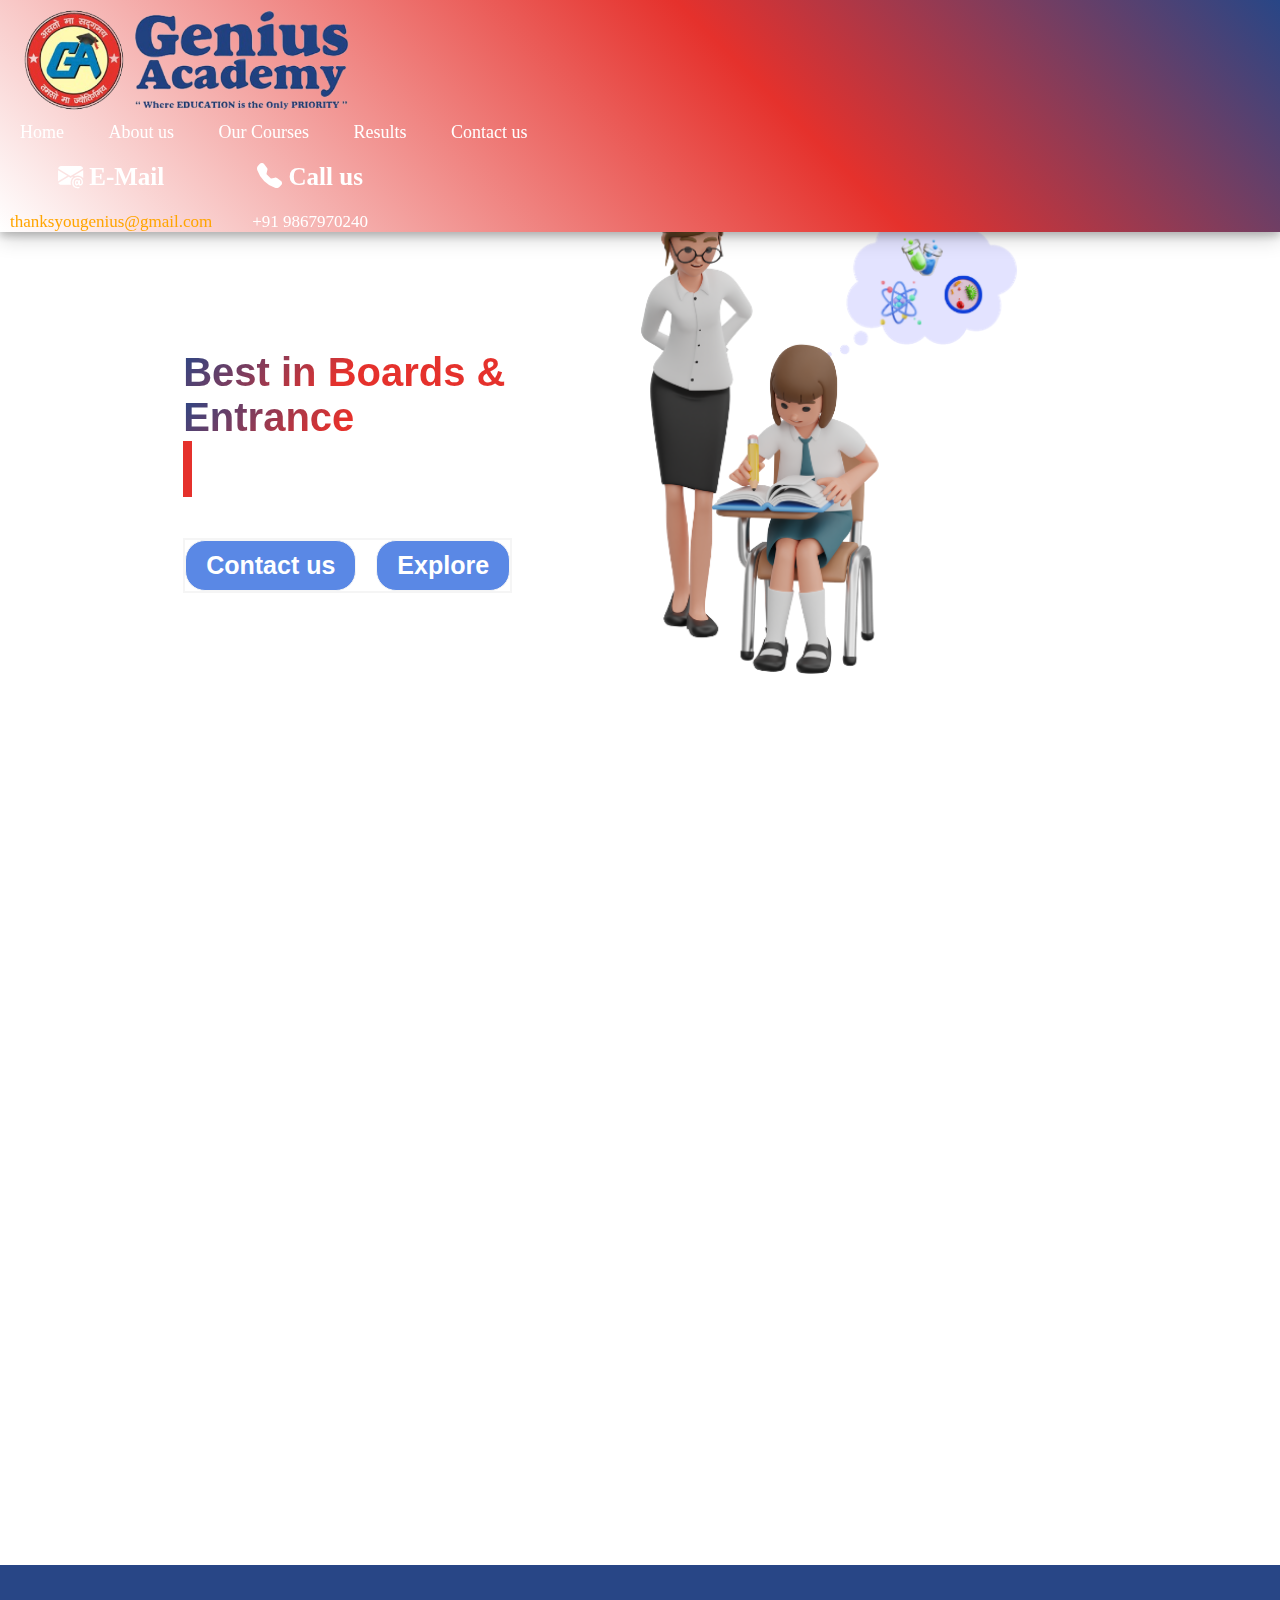
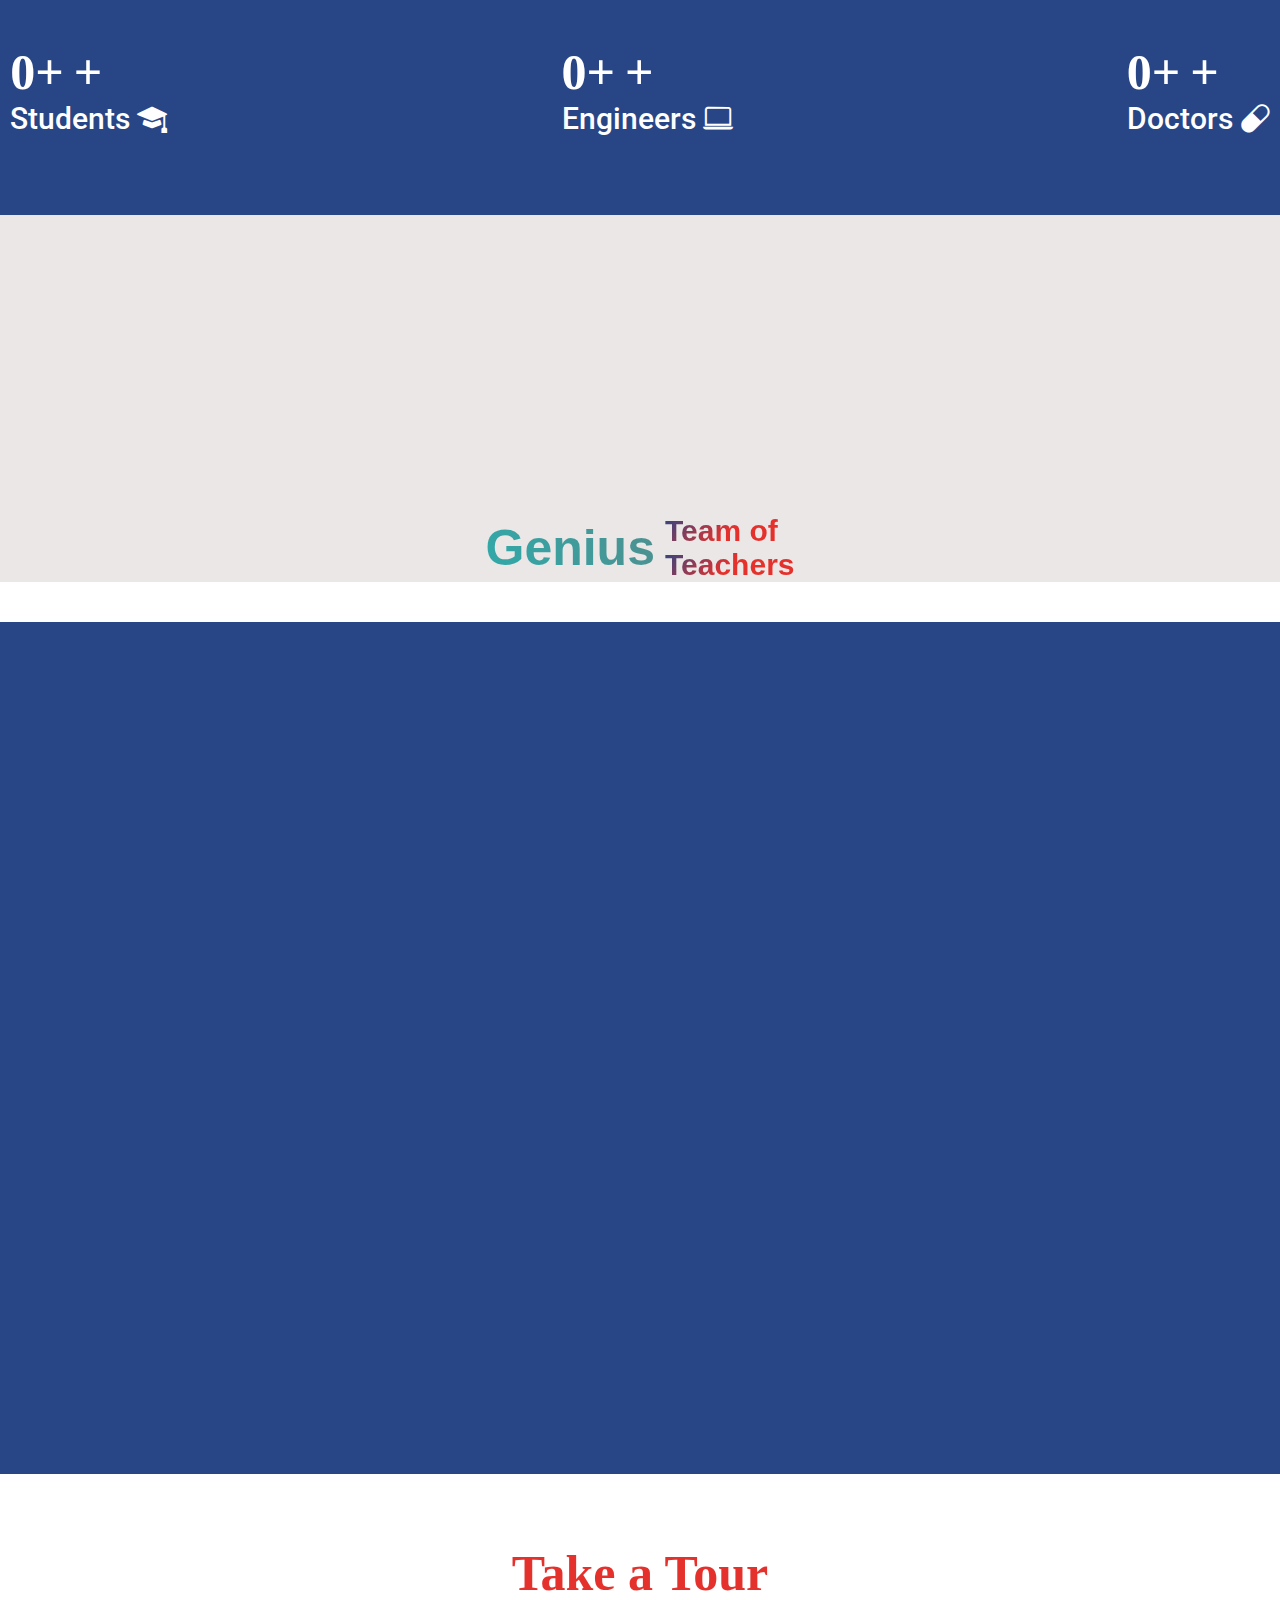
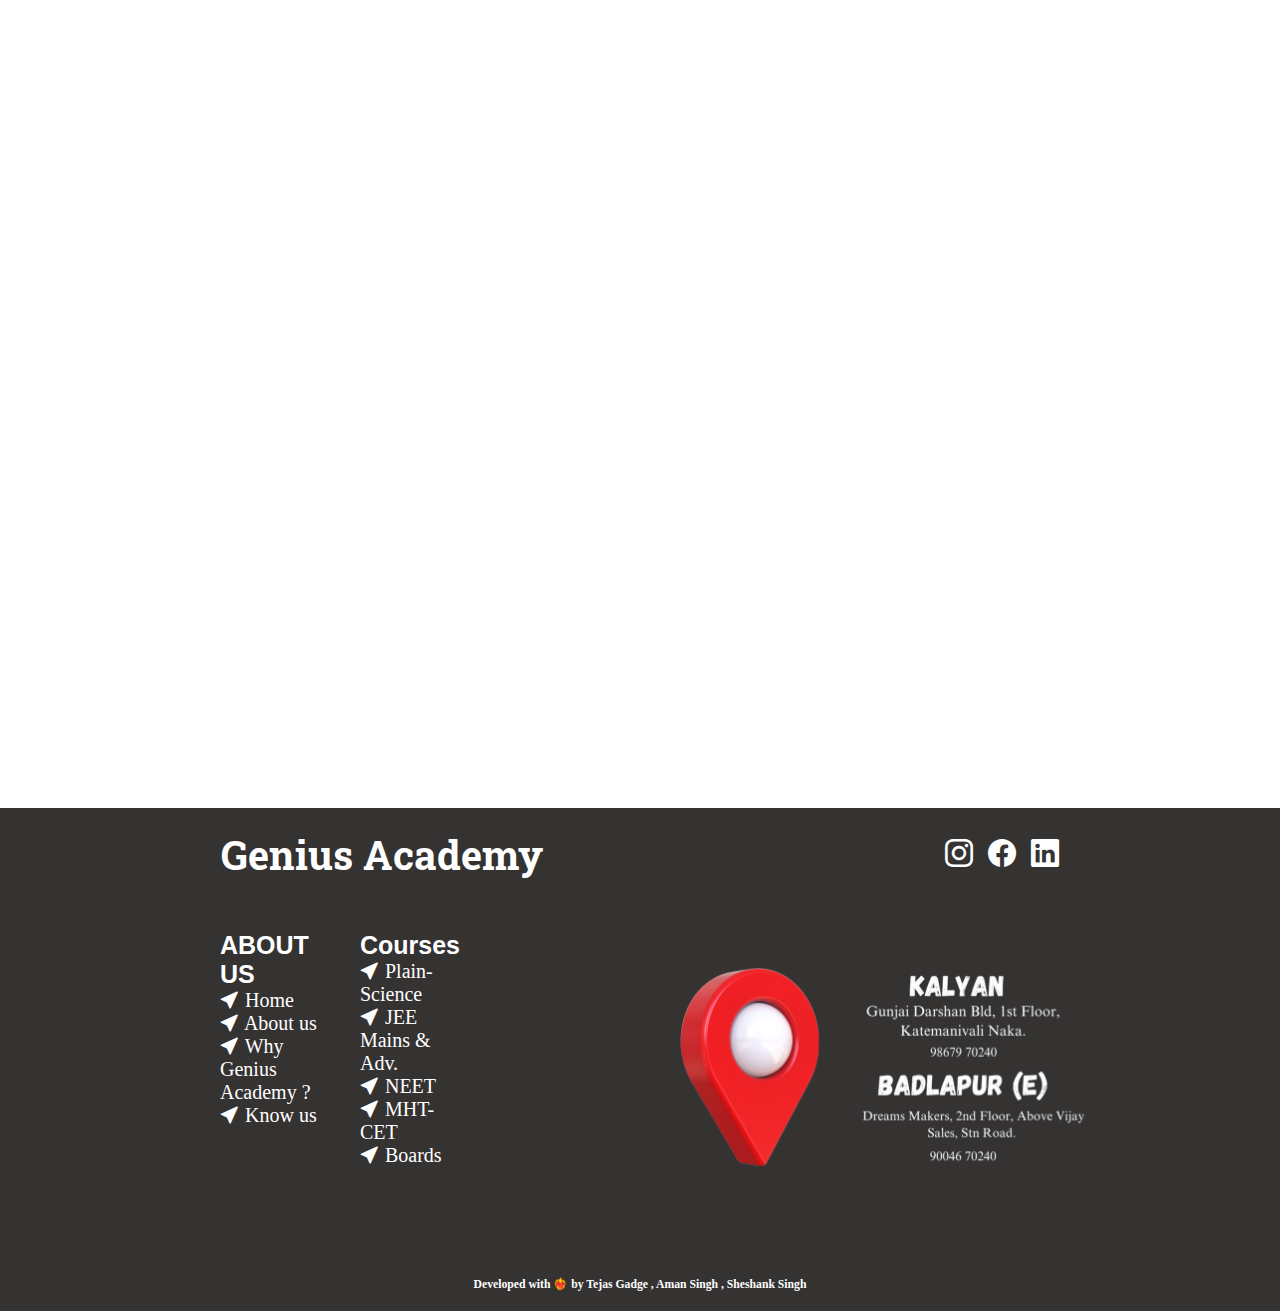
<file: index.html>
<!DOCTYPE html>
<html lang="en">
  <head>
    <meta charset="UTF-8" />
    <meta name="viewport" content="width=\, initial-scale=1.0" />
    <title>Genius Academy - “Where EDUCATION is the Only PRIORITY” </title>
    <link
      rel="stylesheet"
      href="https://cdn.jsdelivr.net/npm/bootstrap-icons@1.11.2/font/bootstrap-icons.min.css"
    />

    <link rel="preconnect" href="https://fonts.googleapis.com">
<link rel="preconnect" href="https://fonts.gstatic.com" crossorigin>
<link href="https://fonts.googleapis.com/css2?family=Roboto+Slab:wght@600&display=swap" rel="stylesheet">

<link rel="website icon" type="png"  href="./images/nameLogo.png">

    <link rel="stylesheet" href="https://unpkg.com/aos@next/dist/aos.css" />

    <link
      href="https://fonts.googleapis.com/css2?family=Borel&family=Caveat&family=Libre+Baskerville&family=Shrikhand&display=swap"
      rel="stylesheet"
    />

    <link
      href="https://fonts.googleapis.com/css2?family=Borel&family=Caveat&family=Libre+Baskerville&family=Roboto:wght@500&family=Shrikhand&display=swap"
      rel="stylesheet"
    />

    <link rel="stylesheet" href="/css/style.css" />
    <link
      href="https://cdn.jsdelivr.net/npm/bootstrap@5.3.2/dist/css/bootstrap.min.css"
      rel="stylesheet"
      integrity="sha384-T3c6CoIi6uLrA9TneNEoa7RxnatzjcDSCmG1MXxSR1GAsXEV/Dwwykc2MPK8M2HN"
      crossorigin="anonymous"
    />
  </head>
  <body>
    <!-- ====================================
                    navbar
    ==================================== -->
    <header>
      <nav class="navbarSpan navbar navbar-expand-lg">
        <div class="container-fluid navC">
          <a class="logo" href="#"
            ><span><img src="/images/logo.png" /></span
          ></a>
          <!-- <button
            class="btn navbar-toggler"
            type="button"
            data-bs-toggle="collapse"
            data-bs-target="#navbarNavAltMarkup"
            aria-controls="navbarNavAltMarkup"
            aria-expanded="false"
            aria-label="Toggle navigation"
          >
            <span class="navbar-toggler-icon"></span>
          </button> -->
          <div class="collapse navbar-collapse" id="navbarNavAltMarkup">
            <div class="navbar-nav navbarContent navC">
              <a class="nav-link" aria-current="page" href="#"> Home</a>
              <a class="nav-link" href="#btnb">About us</a>
              <a class="nav-link" href="#teachersLine">Our Courses</a>
              <a class="nav-link" href="./results.html">Results</a>
              <a class="nav-link" href="./enquiryForm.html">Contact us</a>
              <div class="contact navC" id="contact">
                <span class="email" id="email">
                  <p><i class="bi bi-envelope-at-fill"></i> E-Mail</p>
                  <a class="mail" href="mailto:thanksyougenius@gmail.com"
                    >thanksyougenius@gmail.com</a
                  >
                </span>
                <span class="call" id="call">
                  <p><i class="bi bi-telephone-fill"></i> Call us</p>
                  <a class="phone" href="">+91 9867970240</a>
                </span>
              </div>
            </div>
          </div>
        </div>
      </nav>
    </header>
    <!-- ====================================
                    HERO
    ==================================== -->

    <div class="container my-20 heroBox" id="Home">
      <div class="hero">
        <div class="heroGA">
          <p id="exploreTagline">
            <div class="BE">
            <span class="exploreTagline pri-text">Best in Boards &</span>
            <span class="exploreTagline pri-text">Entrance </span>
          </div>
            <span class="sec-text"></span>
          </p>
          <div
            class="gap-6 d-md-flex justify-content-md-start m-5 mb-4 mb-lg-3"
            id="btnb"
          >
           <a href="./enquiryForm.html"> <button type="button" class="btn-1 btnn">Contact us</button></a>
           <a href="#teachersLine"> <button type="button" class="btn-2 btnn">Explore</button></a>
          </div>
        </div>
        <div class="heroImg">
          <img
            class="trophy"
            src="./images/heroPageImg.png"
            alt="Gemius Academy"
            width="720"
          />
        </div>
      </div>
    </div>

    <!-- ====================================
                    About us
    ==================================== -->

    <div
      class="container p-5 my-5 aboutusContainer"
      id="aboutusContainer"
      data-aos="fade-up"
    >
      <div class="row align-items-md-stretch">
        <div class="col-md-6 aboutus">
          <h2>Genius Academy</h2>
          <span>“ Where EDUCATION is the Only PRIORITY ”</span>
          <div class="desc">
            <p>
              Our vision is to provide a educational set up that works towards
              the overall development of students by strengthening the brightest
              and young minds to achieve and fly high in sky so as to achieve
              best in their lives. At Genius Academy we nurture the students to
              explore their full potential so as to boost their self-confidence
              and moral in order to realize their dreams by advanced teaching
              methodology.
            </p>
          </div>
          <div class="btn">
            <a href="./more.html"><div class="formore">
<h4>For more <i class="bi bi-send-arrow-up-fill"></i></h4> 
            </div></a> 
          </div>
        </div>
        <div class="col-md-6">
          <div class="aboutusImg">
            <img src="/images/aboutusImg.png" />
          </div>
        </div>
      </div>
    </div>

    <!-- ====================================
                numbers
    ==================================== -->

    <div class="containerNumber my-5 p-5 numbers numbers-work-section">
      <div class="num1">
        <div class="numberGrp">
          <h3 class="num1Number countNum Number" data-number="10000">0+</h3>
          <p class="plus">+</p>
        </div>

        <div class="num1Name dataName">
          Students <i class="bi bi-mortarboard-fill"></i>
        </div>
      </div>
      <div class="num2">
        <div class="numberGrp">
          <h3 class="num2Number countNum Number" data-number="2500">0+</h3>
          <p class="plus">+</p>
        </div>
        <div class="num2Name dataName">Engineers <i class="bi bi-laptop"></i></div>
      </div>
      <div class="num3">
        <div class="numberGrp">
          <h3 class="num3Number countNum Number" data-number="620">0+</h3>
          <p class="plus">+</p>
        </div>
        <div class="num3Name dataName">Doctors <i class="bi bi-capsule"></i></div>
      </div>
    </div>

    <!-- ====================================
                 teachers
    ==================================== -->
    <div class="Container my-20 p-5 Teacher mx-0 px-0">
      <div class="containerTeachers" id="containerTeachers">
        <div class="teachers" id="teachers" data-aos="fade-up">
          <img
            class="teachersImg"
            src="/images/Teachers.png"
            alt="our skilled teachers"
          />
        </div>
        <div class="teachersLine my-3" id="teachersLine">
          <h3>Genius</h3>
          <div class="linerow">
            <span>Team of</span>
            <span>Teachers</span>
          </div>
        </div>
      </div>
    </div>



    <!-- ====================================
                Courses
    ==================================== -->

    <div class="cources" id="cources">
      <div class="courseTitle" data-aos="fade-up">
         <h3>Cources Offered </h3>
      </div>
      <div class="courseDetails" >
        <div class="cources1">
        <div><img class="courcesIMG" src="./images/PS1112.png" data-aos="zoom-in"></div>
        <div><img class="courcesIMG" src="./images/JEEM&A.png" data-aos="zoom-in"></div>
        <div><img class="courcesIMG" src="./images/NEET.png" data-aos="zoom-in"></div></div>
        <div class="cources2">
        <div><img class="courcesIMG" src="./images/MHTCET.png" data-aos="zoom-in"></div>
        <div><img class="courcesIMG" src="./images/Boards.png" data-aos="zoom-in"></div></div>
        
      </div>
    </div>



      <!-- ====================================
               Take a TOUR
    ==================================== -->
<div class="takeTour container" id="takeTour">
  <div class="tourContainer">
    <div class="tourHeading">
      <h3>Take a Tour</h3>
    </div>

    <div class="photosGallery">
         <div class="photo" id="p1" data-aos="zoom-in"><img src="./images/topper.png" /></div>
         <div class="photo" id="p1" data-aos="zoom-in"><img src="./images/topper.png" /></div>
         <div class="photo" id="p2" data-aos="zoom-in"><img src="./images/topper.png" /></div>
         <div class="photo" id="p2" data-aos="zoom-in"><img src="./images/topper.png" /></div>
    </div>

    <div class="photosGallery">
      <div class="photo" id="p3" data-aos="zoom-in"><img src="./images/topper.png" /></div>
      <div class="photo" id="p3" data-aos="zoom-in"><img src="./images/topper.png" /></div>
      <div class="photo" id="p4" data-aos="zoom-in"><img src="./images/topper.png" /></div>
      <div class="photo" id="p4" data-aos="zoom-in"><img src="./images/topper.png" /></div>
 </div>

 <div class="photosGallery">
  <div class="photo" id="p5" data-aos="zoom-in"><img src="./images/topper.png" /></div>
  <div class="photo" id="p5" data-aos="zoom-in"><img src="./images/topper.png" /></div>
  <div class="photo" id="p6" data-aos="zoom-in"><img src="./images/topper.png" /></div>
  <div class="photo" id="p6" data-aos="zoom-in"><img src="./images/topper.png" /></div>
</div>
  </div>
</div>



    <!-- ====================================
                FOOTER
    ==================================== -->
<footer>
    <div class="footer" id="footer">
  <div class="first">
  <div class="logoFooter">
    <h3>Genius Academy</h3>
    <!-- <img class="logoFooter" src="./images/logo.png" alt="Genius Academy" > -->
  </div>
  <div class="follow">
    <a href="https://www.instagram.com/genius.academy_/ " target="_blank"><i class="bi bi-instagram"></i></a>
    <a href="https://www.facebook.com/geniuskalyaneast"  target="_blank"><i class="bi bi-facebook"></i></a>
    <!-- <a href=""><i class="bi bi-twitter"></i></a> -->
    <a href="https://www.linkedin.com/company/geniusacademy-kalayn/about/"  target="_blank"><i class="bi bi-linkedin"></i></a>
  </div>
</div>

<div class="second">
  <div class="dataFooter">
  <div class="Footer1">
    <h4>ABOUT US</h4>
    <a href=""><i class="bi bi-cursor-fill"></i> Home</a>
    <a href=""><i class="bi bi-cursor-fill"></i> About us</a>
    <a href=""><i class="bi bi-cursor-fill"></i> Why Genius Academy ?</a>
    <a href=""><i class="bi bi-cursor-fill"></i> Know us</a><a href=""></a>
  </div>
  <div class="Footer1">
    <h4>Courses</h4>
    <a href=""><i class="bi bi-cursor-fill"></i> Plain-Science</a>
    <a href=""><i class="bi bi-cursor-fill"></i> JEE Mains & Adv.</a>
    <a href=""><i class="bi bi-cursor-fill"></i> NEET</a>
    <a href=""><i class="bi bi-cursor-fill"></i> MHT-CET</a>
    <a href=""><i class="bi bi-cursor-fill"></i> Boards</a>
  </div>
</div>

  <div class="branch">
    <a href="https://www.google.com/maps?ll=19.226639,73.14118&z=20&t=m&hl=en&gl=IN&mapclient=embed&cid=1839583128466071974" target="_blank">
    <img src="./images/mapsBranch.png" />
  </a>
  </div>

</div>

</div>
<h3><center>Developed with ❤️‍🔥 by Tejas Gadge , Aman Singh , Sheshank Singh</center></h3>

</footer>


    <!-- ====================================
                  Down Nav
    ==================================== -->
    <div class="downNav" id="downNav">
      <div class="container downNavContainer">
        <a
          href="#"
          class="downNavElement downNavElement-1"
          id="downNavElement downNavElement-1"
          ><i class="bi bi-house-fill"></i
        ></a>
        <a
          href="#btnb"
          class="downNavElement downNavElement-2"
          id="downNavElement downNavElement-2"
          ><i class="bi bi-person-lines-fill"></i
        ></a>
        <a
          href="#teachersLine"
          class="downNavElement downNavElement-3"
          id="downNavElement downNavElement-3"
          ><i class="bi bi-mortarboard-fill"></i
        ></a>
        <a
          href="./results.html"
          class="downNavElement downNavElement-4"
          id="downNavElement downNavElement-4"
          ><i class="bi bi-stars"></i
        ></a>
        <a
          href="#footer"
          class="downNavElement downNavElement-5"
          id="downNavElement downNavElement-5"
          ><i class="bi bi-telephone-fill"></i
        ></a>
      </div>
    </div>

    <script
      src="https://cdn.jsdelivr.net/npm/bootstrap@5.3.2/dist/js/bootstrap.bundle.min.js"
      integrity="sha384-C6RzsynM9kWDrMNeT87bh95OGNyZPhcTNXj1NW7RuBCsyN/o0jlpcV8Qyq46cDfL"
      crossorigin="anonymous"
    ></script>
    <script src="https://unpkg.com/aos@next/dist/aos.js"></script>
    <script>
      AOS.init({
        duration: 1000,
        offset: 80,
      });
    </script>
    <script src="./script.js"></script>
    <script></script>
  </body>
</html>
</file>
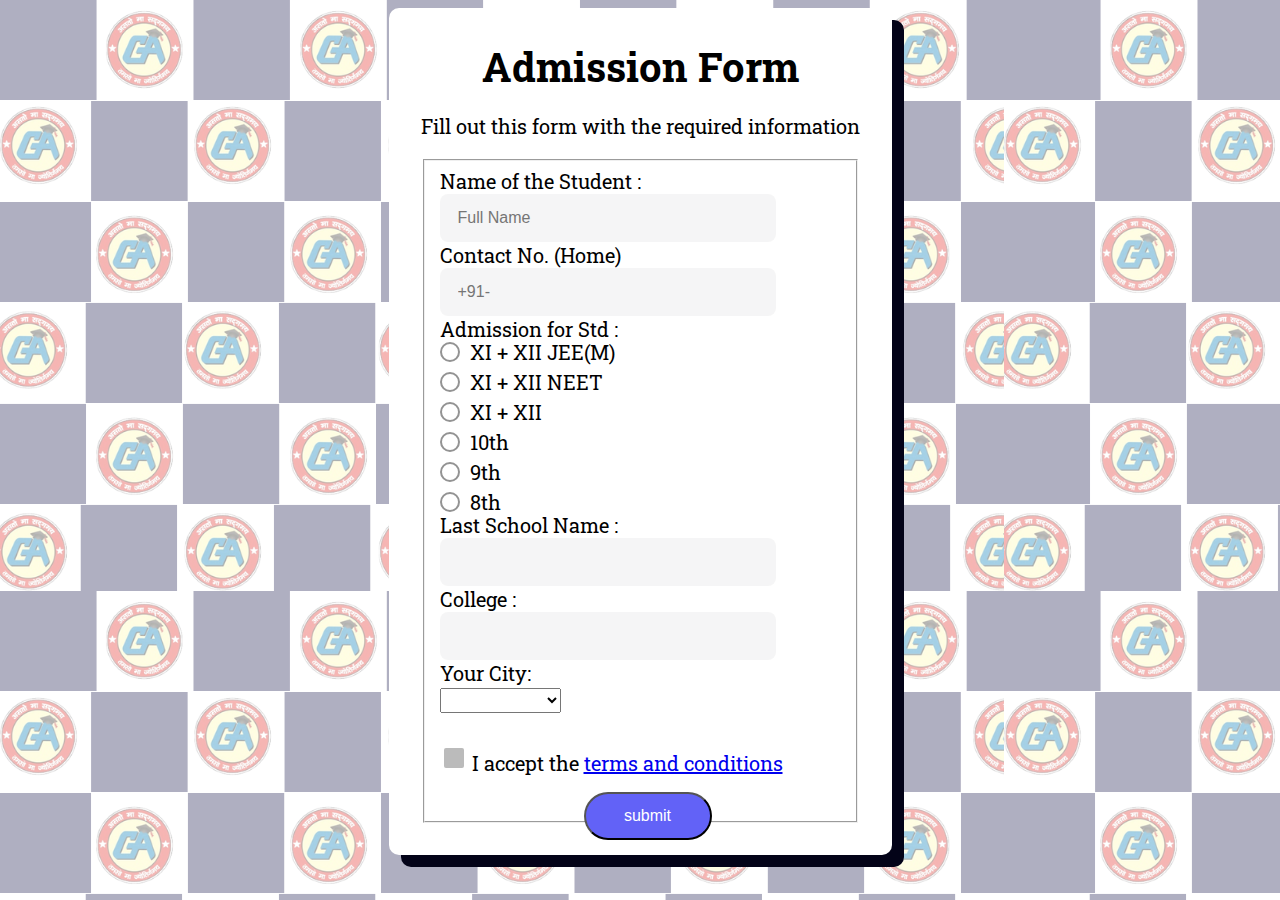
<file: enquiryForm.html>
<!DOCTYPE html>
<html lang="en">
<head>
    <meta charset="UTF-8">
    <meta name="viewport" content="width=device-width, initial-scale=1.0">
    <title>Enquiry form</title>
    <link  rel="stylesheet" href="./css/enquiry.css">
    <link rel="website icon" type="png"  href="./images/nameLogo.png">

</head>
<body>

    
    <div class="container">
    <h1>Admission Form</h1>
    <p>Fill out this form with the required information</p>
    <fieldset>
        <form method="post" name="submit-to-google-sheet">
        <label class="margin">Name of the Student : <input type="text" name="Student_Name" class="input" placeholder="Full Name" required></label>
        <label class="margin">Contact No. (Home) <input  type="text" name="Phone_Number" id="num" class="input" placeholder="+91-" pattern="[0-9]{10}" inputmode="numeric" required ></label>
        <label class="margin">Admission for Std :
            <div class="radiobutton">
            <label><input type="radio" class="std"  name="std"  required value="XI + XII JEE(M)">XI + XII JEE(M)</label>
            <label><input type="radio"  class="std" name="std" required value="XI + XII NEET">XI + XII NEET </label>
            <label><input type="radio" class="std" name="std" required value="XI + XII">XI + XII  </label>
            <label><input type="radio" class="std" name="std" required value="10th"> 10th</label>
            <label><input type="radio" class="std" name="std" required value="9th"> 9th</label>
            <label><input type="radio" class="std" name="std" required value="8th"> 8th</label>
        </div>
        </label>
        <label class="margin">Last School Name : <input type="text" name="School_Name" class="input" required></label>
        <label class="margin">College : <input type="text" name="College_Name" class="input" required></label>
        <div class="dropdown">
        <label class="margin">Your City:
            <div class="Dropdown">
                <select id="city" name="city" size="1">
                    <option value="Kalyan" required>    </option> 
                    <option value="Kalyan" required>Kalyan</option>
                    <option value="Badlapur" required>Badlapur</option>
                    <option value="Ambernath" required>Ambernath</option>
                    <option value="Ulhasnagar" required>Ulhasnagar</option>
                    <option value="Dombivli" required>Dombivli</option>
                  </select>
            </div>
        </label>
    </div>
        <input class="check" id="terms-and-conditions" type="checkbox" required name="terms-and-conditions" /> I accept the <a href="#">terms and conditions</a>
      </label>
      <div class="btn">
      <button>
        submit
      <!-- <input type="submit" value="Submit" name="submit" class="button"/> -->
    </button></div>
</form>
    </fieldset>
</div>
<script>
    const scriptURL = 'https://script.google.com/macros/s/AKfycbw8i1p-6UMDnZLd04RFQObB1VvAyZVe-HfxWFoU2JvB4HTJ7CKEoe1iu9nXxJDWtRwa/exec'
    const form = document.forms['submit-to-google-sheet']
  
    form.addEventListener('submit', e => {
      e.preventDefault()
      fetch(scriptURL, { method: 'POST', body: new FormData(form)})
        .then(response => alert('Thanks for Contacting We will reach you Soon!!'),)
        .catch(error => console.error('Error!', error.message))
    })

    let btnClear = document.querySelector('button');
    let inputs = document.querySelectorAll('input');

    btnClear.addEventListener('click',()=>{
        inputs.forEach(input.value='')
    });
    
  </script>
</body>
</html>
</file>
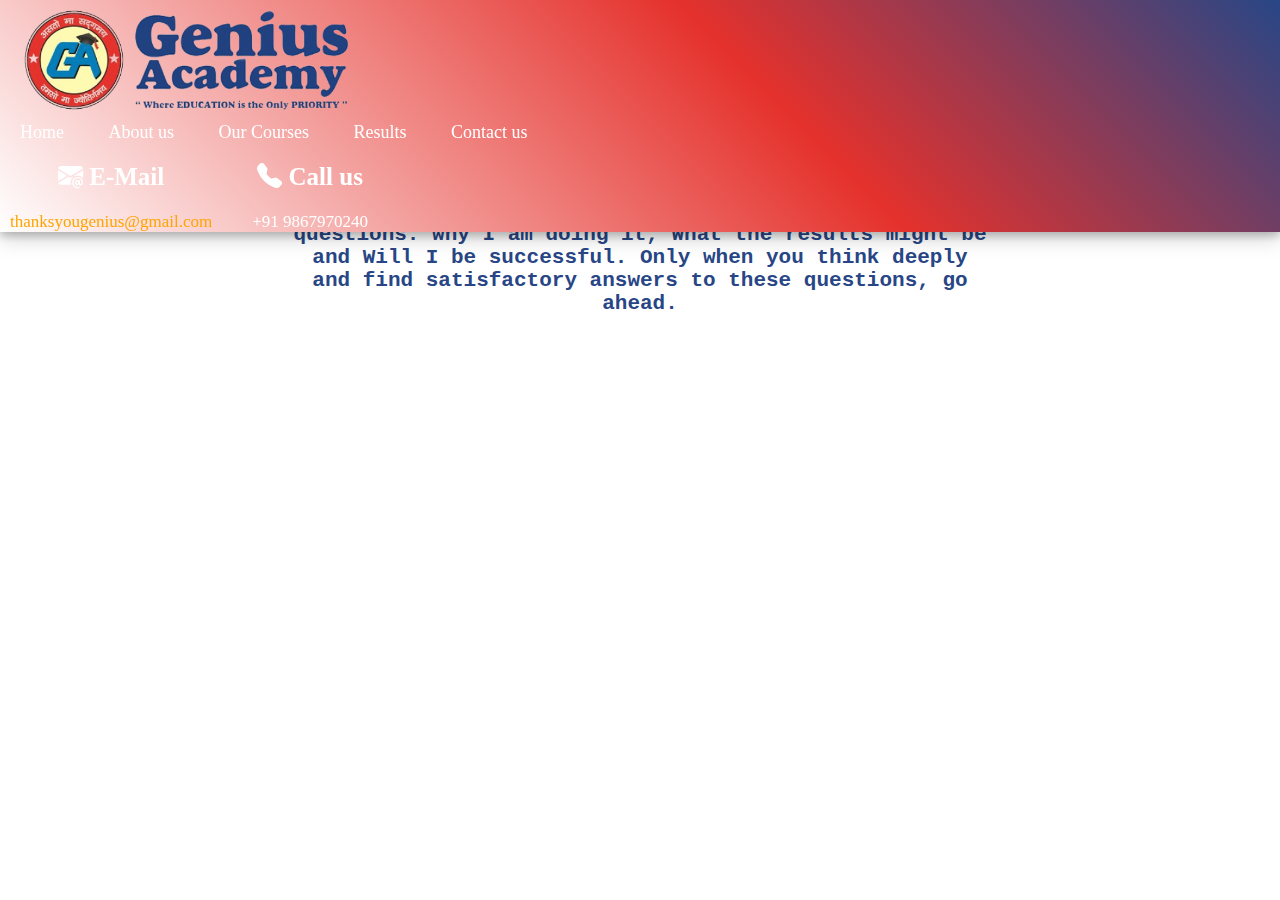
<file: more.html>
<!DOCTYPE html>
<html lang="en">
  <head>
    <meta charset="UTF-8" />
    <meta name="viewport" content="width=\, initial-scale=1.0" />
    <title>Document</title>
    <link
      rel="stylesheet"
      href="https://cdn.jsdelivr.net/npm/bootstrap-icons@1.11.2/font/bootstrap-icons.min.css"
    />
<link rel="stylesheet" href="./css/more.css">
    <link rel="stylesheet" href="./css/results.css" />

    <link rel="stylesheet" href="https://unpkg.com/aos@next/dist/aos.css" />

    <link
      href="https://fonts.googleapis.com/css2?family=Borel&family=Caveat&family=Libre+Baskerville&family=Shrikhand&display=swap"
      rel="stylesheet"
    />

    <link
      href="https://fonts.googleapis.com/css2?family=Borel&family=Caveat&family=Libre+Baskerville&family=Roboto:wght@500&family=Shrikhand&display=swap"
      rel="stylesheet"
    />

    <link rel="stylesheet" href="/css/style.css" />
    <link
      href="https://cdn.jsdelivr.net/npm/bootstrap@5.3.2/dist/css/bootstrap.min.css"
      rel="stylesheet"
      integrity="sha384-T3c6CoIi6uLrA9TneNEoa7RxnatzjcDSCmG1MXxSR1GAsXEV/Dwwykc2MPK8M2HN"
      crossorigin="anonymous"
    />
  </head>
  <body>
    <!-- ====================================
                    navbar
    ==================================== -->
    <header>
      <nav class="navbarSpan navbar navbar-expand-lg">
        <div class="container-fluid navC">
          <a class="logo" href="#"
            ><span><img src="/images/logo.png" /></span
          ></a>
          <!-- <button
              class="btn navbar-toggler"
              type="button"
              data-bs-toggle="collapse"
              data-bs-target="#navbarNavAltMarkup"
              aria-controls="navbarNavAltMarkup"
              aria-expanded="false"
              aria-label="Toggle navigation"
            >
              <span class="navbar-toggler-icon"></span>
            </button> -->
          <div class="collapse navbar-collapse" id="navbarNavAltMarkup">
            <div class="navbar-nav navbarContent navC">
              <a class="nav-link" aria-current="page" href="./index.html">
                Home</a
              >
              <a class="nav-link" href="./index.html#btnb">About us</a>
              <a class="nav-link" href="#">Our Courses</a>
              <a class="nav-link" href="#">Results</a>
              <a class="nav-link" href="#">Contact us</a>
              <div class="contact navC" id="contact">
                <span class="email" id="email">
                  <p><i class="bi bi-envelope-at-fill"></i> E-Mail</p>
                  <a class="mail" href="mailto:thanksyougenius@gmail.com"
                    >thanksyougenius@gmail.com</a
                  >
                </span>
                <span class="call" id="call">
                  <p><i class="bi bi-telephone-fill"></i> Call us</p>
                  <a class="phone" href="">+91 9867970240</a>
                </span>
              </div>
            </div>
          </div>
        </div>
      </nav>
    </header>
    <!-- ===========================================================
                  Start From here-- change the name of this acc.
    ============================================================ -->

    <div class="FirstOne">
      <h4>
        Before you start some work, always ask yourself three questions: why I
        am doing it, What the results might be and Will I be successful. Only
        when you think deeply and find satisfactory answers to these questions,
        go ahead.
      </h4>
    </div>

    <!-- ====================================
                  Down Nav
    ==================================== -->
    <div class="downNav" id="downNav">
      <div class="container downNavContainer">
        <a
          href="#"
          class="downNavElement downNavElement-1"
          id="downNavElement downNavElement-1"
          ><i class="bi bi-house-fill"></i
        ></a>
        <a
          href="#aboutusContainer"
          class="downNavElement downNavElement-2"
          id="downNavElement downNavElement-2"
          ><i class="bi bi-person-lines-fill"></i
        ></a>
        <a
          href="#"
          class="downNavElement downNavElement-3"
          id="downNavElement downNavElement-3"
          ><i class="bi bi-mortarboard-fill"></i
        ></a>
        <a
          href="./results.html"
          class="downNavElement downNavElement-4"
          id="downNavElement downNavElement-4"
          ><i class="bi bi-stars"></i
        ></a>
        <a
          href="#"
          class="downNavElement downNavElement-5"
          id="downNavElement downNavElement-5"
          ><i class="bi bi-telephone-fill"></i
        ></a>
      </div>
    </div>

    <script
      src="https://cdn.jsdelivr.net/npm/bootstrap@5.3.2/dist/js/bootstrap.bundle.min.js"
      integrity="sha384-C6RzsynM9kWDrMNeT87bh95OGNyZPhcTNXj1NW7RuBCsyN/o0jlpcV8Qyq46cDfL"
      crossorigin="anonymous"
    ></script>
    <script src="https://unpkg.com/aos@next/dist/aos.js"></script>
    <script>
      AOS.init({
        duration: 1000,
        offset: 80,
      });
    </script>
    <script src="./script.js"></script>
    <script></script>
  </body>
</html>
</file>
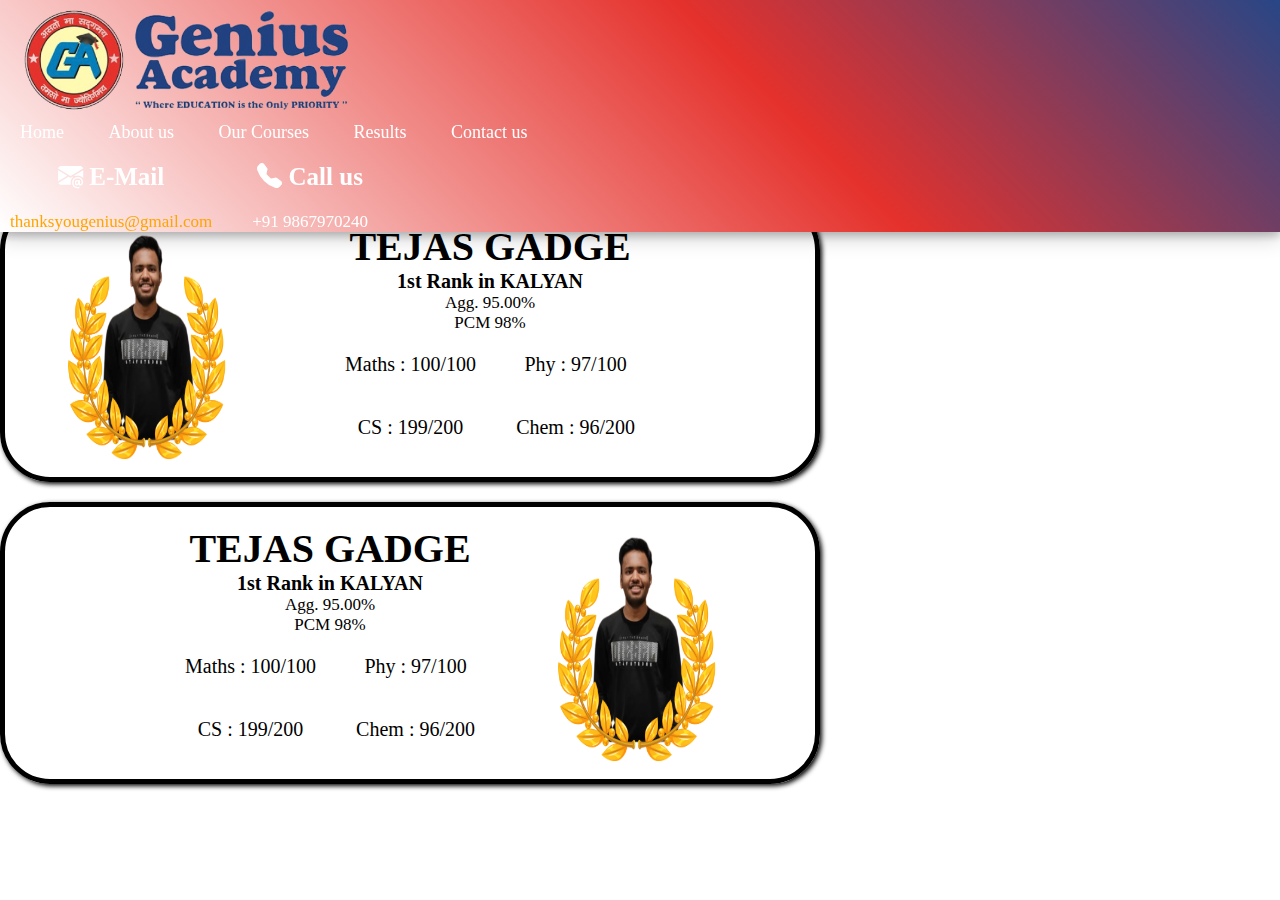
<file: results.html>
<!DOCTYPE html>
<html lang="en">
  <head>
    <meta charset="UTF-8" />
    <meta name="viewport" content="width=\, initial-scale=1.0" />
    <title>Document</title>
    <link
      rel="stylesheet"
      href="https://cdn.jsdelivr.net/npm/bootstrap-icons@1.11.2/font/bootstrap-icons.min.css"
    />

    <link rel="stylesheet" href="./css/results.css" />

    <link rel="stylesheet" href="https://unpkg.com/aos@next/dist/aos.css" />

    <link
      href="https://fonts.googleapis.com/css2?family=Borel&family=Caveat&family=Libre+Baskerville&family=Shrikhand&display=swap"
      rel="stylesheet"
    />

    <link
      href="https://fonts.googleapis.com/css2?family=Borel&family=Caveat&family=Libre+Baskerville&family=Roboto:wght@500&family=Shrikhand&display=swap"
      rel="stylesheet"
    />

    <link rel="stylesheet" href="/css/style.css" />
    <link
      href="https://cdn.jsdelivr.net/npm/bootstrap@5.3.2/dist/css/bootstrap.min.css"
      rel="stylesheet"
      integrity="sha384-T3c6CoIi6uLrA9TneNEoa7RxnatzjcDSCmG1MXxSR1GAsXEV/Dwwykc2MPK8M2HN"
      crossorigin="anonymous"
    />
  </head>
  <body>
    <!-- ====================================
                    navbar
    ==================================== -->
    <header>
      <nav class="navbarSpan navbar navbar-expand-lg">
        <div class="container-fluid navC">
          <a class="logo" href="#"
            ><span><img src="/images/logo.png" /></span
          ></a>
          <!-- <button
              class="btn navbar-toggler"
              type="button"
              data-bs-toggle="collapse"
              data-bs-target="#navbarNavAltMarkup"
              aria-controls="navbarNavAltMarkup"
              aria-expanded="false"
              aria-label="Toggle navigation"
            >
              <span class="navbar-toggler-icon"></span>
            </button> -->
          <div class="collapse navbar-collapse" id="navbarNavAltMarkup">
            <div class="navbar-nav navbarContent navC">
              <a class="nav-link" aria-current="page" href="./index.html">
                Home</a
              >
              <a class="nav-link" href="./index.html#btnb">About us</a>
              <a class="nav-link" href="#">Our Courses</a>
              <a class="nav-link" href="#">Results</a>
              <a class="nav-link" href="#">Contact us</a>
              <div class="contact navC" id="contact">
                <span class="email" id="email">
                  <p><i class="bi bi-envelope-at-fill"></i> E-Mail</p>
                  <a class="mail" href="mailto:thanksyougenius@gmail.com"
                    >thanksyougenius@gmail.com</a
                  >
                </span>
                <span class="call" id="call">
                  <p><i class="bi bi-telephone-fill"></i> Call us</p>
                  <a class="phone" href="">+91 9867970240</a>
                </span>
              </div>
            </div>
          </div>
        </div>
      </nav>
    </header>
    <!-- ===========================================================
                  Start From here-- change the name of this acc.
    ============================================================ -->
    <div class="bg">
      <div class="container container1">
        <div class="cardTopper" id="cardTopper">
          <div class="photo"><img src="./images/topper.png" /></div>
          <div class="desc">
            <h4 class="nameTopper">TEJAS GADGE</h4>
            <span class="rank">1st Rank in KALYAN</span>
            <div class="per">
              <span class="agg">Agg. 95.00%</span>
              <span class="pcm">PCM 98%</span>
            </div>
            <div class="marksSub">
              <div class="marks">
                <p class="sub">Maths : 100/100</p>
                <p class="sub">CS : 199/200</p>
              </div>
              <div class="marks">
                <p class="sub">Phy : 97/100</p>
                <p class="sub">Chem : 96/200</p>
              </div>
            </div>
          </div>
        </div>
      </div>

      <div class="container container2">
        <div class="cardTopper" id="cardTopper">
          <div class="photo"><img src="./images/topper.png" /></div>
          <div class="desc">
            <h4 class="nameTopper">TEJAS GADGE</h4>
            <span class="rank">1st Rank in KALYAN</span>
            <div class="per">
              <span class="agg">Agg. 95.00%</span>
              <span class="pcm">PCM 98%</span>
            </div>
            <div class="marksSub">
              <div class="marks">
                <p class="sub">Maths : 100/100</p>
                <p class="sub">CS : 199/200</p>
              </div>
              <div class="marks">
                <p class="sub">Phy : 97/100</p>
                <p class="sub">Chem : 96/200</p>
              </div>
            </div>
          </div>
        </div>
      </div>
    </div>

    <!-- ====================================
                  Down Nav
    ==================================== -->
    <div class="downNav" id="downNav">
      <div class="container downNavContainer">
        <a
          href="#"
          class="downNavElement downNavElement-1"
          id="downNavElement downNavElement-1"
          ><i class="bi bi-house-fill"></i
        ></a>
        <a
          href="#aboutusContainer"
          class="downNavElement downNavElement-2"
          id="downNavElement downNavElement-2"
          ><i class="bi bi-person-lines-fill"></i
        ></a>
        <a
          href="#"
          class="downNavElement downNavElement-3"
          id="downNavElement downNavElement-3"
          ><i class="bi bi-mortarboard-fill"></i
        ></a>
        <a
          href="./results.html"
          class="downNavElement downNavElement-4"
          id="downNavElement downNavElement-4"
          ><i class="bi bi-stars"></i
        ></a>
        <a
          href="#"
          class="downNavElement downNavElement-5"
          id="downNavElement downNavElement-5"
          ><i class="bi bi-telephone-fill"></i
        ></a>
      </div>
    </div>

    <script
      src="https://cdn.jsdelivr.net/npm/bootstrap@5.3.2/dist/js/bootstrap.bundle.min.js"
      integrity="sha384-C6RzsynM9kWDrMNeT87bh95OGNyZPhcTNXj1NW7RuBCsyN/o0jlpcV8Qyq46cDfL"
      crossorigin="anonymous"
    ></script>
    <script src="https://unpkg.com/aos@next/dist/aos.js"></script>
    <script>
      AOS.init({
        duration: 1000,
        offset: 80,
      });
    </script>
    <script src="./script.js"></script>
    <script></script>
  </body>
</html>
</file>
<file: css/style.css>
* {
  margin: 0;
  padding: 0;
  box-sizing: border-box;
}

:root {
  --navBarColor: linear-gradient(
    45deg,
    #ffffff 0%,
    #e5312c 60%,
    #284686 100%,
    #ffffff
  );

  --downnavBarColor: linear-gradient(-45deg, #e5312c 50%, #284686 100%);

  /* --navBarColorPhone : linear-gradient(5deg ,#E5312C 50%,#284686 100%,); */
  --geniusName: linear-gradient(65.5deg, #31a9a9 0%, #4e8f8f 100%);
  --exploreTaglineColor: linear-gradient(
    65.5deg,
    #ffffff 0%,
    #53e6e6 25%,
    #31a9a9 75%,
    #4e8f8f 100%
  );
  --geniusBlue: #284686;
  --blueOur: #5A88E5;
  --geniusRed: #e5312c;
  --geniusGray: rgba(217, 210, 210, 0.531);
  --NumberBg: rgba(65.5deg,#53e6e6 0%,
  #53e6e6 25%,
  #31a9a9 75%,
  #4e8f8f 100%)
}

html {
  font-size: 62.5%;
}

li {
  list-style: none;
}

a {
  text-decoration: none;
}

/* ===========================
   Reusable CSS
=========================== */
.btn {
  background: var(--geniusBlue);
  width: 20rem;
  height: 4rem;
  display: flex;
  gap: 1rem;
  font-weight: 800;
}

p {
  max-width: 65rem;
  font-size: 2rem;
  font-family: "Times New Roman", Times, serif;
  font-weight: 400;
  padding: 2rem;
}

/* ===========================
    NavBar
=========================== */
.navbarSpan {
  /* position: fixed; */
}
header {
  height: auto;
  display: flex;
  top: 0;
  background: var(--navBarColor);
  width: 100%;
  box-shadow: 0 4px 8px 0 rgba(0, 0, 0, 0.2), 0 6px 20px 0 rgba(0, 0, 0, 0.19);
  position: fixed;
  z-index: 5;
}

/* header{
  position: fixed;
  margin: 0;
  
} */

/* .navC{
  position: fixed;
} */

.logo img {
  height: 10rem;
  margin: 1rem;
}

.navbarContent {
  font-size: 1.8rem;
}

.navbarContent a {
  color: #ffffff;
  margin: 0 2rem;
  transition: 0.3s linear;
  margin-top: 5rem;
}

.navbarContent a:hover {
  color: #ffffff;
  font-size: 2rem;
}

span p {
  color: #ffffff;
  font-size: 2.5rem;
  font-family: "Times New Roman", Times, serif;
  font-weight: 800;
  text-align: center;
  margin-bottom: 0;
}
.contact {
  display: flex;
  gap: 2rem;
  margin-left: 1rem;
  padding: 0;
}
span a {
  text-decoration: none;
  color: orange;
  font-size: 1.7rem;
  font-weight: 500;
  justify-content: center;
  margin-bottom: 0;
}

span a:hover {
  color: #ffffff;
}

.email a,
.call a {
  color: #ffffff;
}

.email a,
.call a:hover {
  margin: 0;
  color: orange;
}

/* ======================================
          NAVBAR MEDIA QUERY
====================================== */

@media screen and (max-width: 569px) {
  * {
    margin: 0;
    padding: 0;
    box-sizing: border-box;
  }

  .logo img {
    height: 5rem;
    margin: 1rem;
  }

  .navbarContent a {
    margin-left: 40px;
    /* align-items: center; */
    font-size: 2rem;
    margin-top: 0.8rem;
    margin-bottom: 0.8rem;
    font-family: 'Ubuntu', sans-serif;
  }

  .navbarContent a:hover {
    font-size: 3.5rem;
  }

  .contact {
    display: flex;
    flex-direction: column;
    justify-content: space-evenly;
  }

  span a {
    font-size: 1rem;
    color: black;
    margin-right: 3rem;
  }
  span p {
    color: white;
    font-size: 3rem;
    font-family: 'Ubuntu';
    margin-right: 3rem;
  }

  .email .mail,
  .call .phone {
    justify-content: start;
    color: blueviolet;
    font-weight: 600;
    font-size: 2rem;
  }
}

/* ===========================
        NAVBAR TABLET 
=========================== */

@media screen and (min-width: 569px) and (max-width: 1330px) {
}

/* ===========================
        Hero
=========================== */

#Home {
  /* position: relative;
  top: 20rem; */
  margin-top: 15rem;
  margin-bottom: 10rem;
}

.heroGA .tagline {
  color: var(--geniusRed);
  font-size: 2.5rem;
  font-family: "Times New Roman", Times, serif;
  font-weight: 700;
  margin-left: 15%;
}

.exploreTagline {
  font-size: 4rem;
  font-family: sans-serif;
  font-weight: 700;
  color: black;
  background: var(--downnavBarColor);
  -webkit-background-clip: text;
  color: transparent;
  position: relative;
}

.sec-text {
  background: var(--geniusName);
  -webkit-background-clip: text;
  color: transparent;
  font-size: 5rem;
  font-family: sans-serif;
  font-weight: 700;
  position: relative;
}

.sec-text::before {
  content: "";
  position: absolute;
  top: 0;
  left: 0;
  background-color: white;
  height: 100%;
  width: 100%;
  border-left: 0.9rem solid #e5312c;
  animation: heroNames 4s steps(12) infinite;
}

@keyframes heroNames {
  40%,
  60% {
    left: 100%;
  }

  100% {
    left: 0%;
  }
}

#btnb {
  display: flex;
  flex-direction: row;
  gap: 2rem;
  border: 2px solid whitesmoke;
}

.btnn {
  font-size: 2rem;
  padding: 1rem 2rem;
  border-radius: 2rem;
  font-size: 2.5rem;
  font-weight: 600;
  border: 1px solid whitesmoke;
  /* box-shadow: 5px 5px 5px; */
}

.BE {
  display: flex;
  flex-direction: column;
}

.btn-1 {
  background: var(--blueOur);
  color: white;
 
  /* box-shadow: 5px 5px 5px black; */
}

.btn-2 {
  background: var(--blueOur);
  color: white;
  
}

#exploreTagline {
  font-size: 3rem;
  font-family: sans-serif;
  font-weight: 500;
  /* position: relative;
  bottom: 20rem; */
}

.hero{
  display: flex;
  flex-direction: row;
  justify-content: center;
  align-items: center;
  
}

.heroImg img {
  height: 60rem;
  width: auto;

}

.formore>h4{
  text-decoration: none;
}

/* ======================================
          Hero MEDIA QUERY
====================================== */

@media screen and (max-width: 569px) {
  .heroImg img{
    /* display: none; */
  }
  .exploreTagline {
    font-size: 3rem;
  }

  .sec-text {
   font-size: 3.5rem
  }
#btnb{
  display: flex;
  justify-content: start;
  flex-direction: row;
}
  .btnn{
    
    padding: 1rem 2rem;
    border-radius: 1rem;
    font-size: 1.8rem;
    
    font-weight: 500;
    /* box-shadow: 5px 5px 5px; */
  }

  .hero{
    display: flex;
  flex-direction: column;
  justify-content: center;
  align-self: center;
  }

  .heroImg img{
    width: 40rem;
    height: auto;
  }

}

@media screen and (min-width: 569px) and (max-width: 1330px) {
  .heroTrophy .trophy {
    display: none;
  }

  .heroGA span > img {
    width: 40rem;
  }

  .heroGA .tagline {
    margin: 0.2rem;
    /* max-width:a ; */
    font-size: 2rem;
    font-weight: 800;
  }
}

/* ===========================
       ABOUTUS
=========================== */

.aboutusContainer {
  width: 100%;
  background-color: var(--geniusGray);
  box-shadow: 0 4px 8px 5px rgba(0, 0, 0, 0.2), 0 6px 20px 0 rgba(0, 0, 0, 0.19);
}

.aboutusImg img {
  width: 50rem;
  border-radius: 3rem;
  /* box-shadow: 10px 10px 8px var(--geniusBlue); */
  margin-left: 15%;
  transition: 0.4s ease;
}

.aboutusImg img:hover {
  width: 51rem;
}

.aboutus h2 {
  margin: 1rem;
  color: var(--geniusBlue);
  font-size: 5rem;
  font-family: "Shrikhand", serif;
  font-weight: 400;
}

.aboutus span {
  color: var(--geniusRed);
  font-size: 2rem;
  font-family: "Times New Roman", Times, serif;
  font-weight: 800;
  margin-left: 10%;
}

.formore {
  background-color:rgb(168, 93, 237) ;
  align-items: center;
  justify-content: center;
  margin-top: 1rem;
  padding: 0.8rem;
  border-radius: 2rem;
  transition: 0.2s ease;
}

.formore h4 {
  color: #ffffff;
  font-size: 2rem;
}

/* ======================================
          AboutUs MEDIA QUERY
====================================== */

@media screen and (max-width: 569px) {
  .aboutusImg img {
    width: 30rem;
    margin: 0.5rem;

  }
  .aboutusImg img:hover {
    width: 31rem;
  }

  .aboutus h2 {
    margin-top: 3rem;
  }
  .aboutus span {
    margin: 0rem;

    font-size: 1.41rem;
    font-weight: 800;
  }

  .aboutus p {
    margin: 0;
    max-width: 100%;
    font-size: 1.5rem;
    font-weight: 400;
  }

  .formore h4 {
    font-size: 1.5rem;
  }
}

@media screen and (min-width: 569px) and (max-width: 1330px) {
  .aboutusImg img {
    width: 45rem;
    margin: 0;
  }
  .aboutusImg img:hover {
    width: 31rem;
  }

  .aboutusContainer {
    width: 100%;
    display: flex;
    flex-direction: column;
    justify-content: center;
  }
}

/* ===========================
        Down Nav for small Devices
=========================== */
.downNavContainer {
  display: none;
}
@media screen and (max-width: 569px) {
  .downNavContainer {
    margin-top: 2rem;
    background: var(--downnavBarColor);
    width: 90%;
    height: 6rem;
    border-radius: 4rem;
    display: flex;
    justify-content: center;
    align-items: center;
    align-self: center;
    /* gap: 11%; */
    position: fixed;
    top: 88%;
  }

  .downNavElement {
    /* border: 2px solid black; */
    height: 8rem;
    width: 8rem;
    border-radius: 3rem;
    padding-left: 2.5rem;
    padding-top: 1.5rem;
    font-size: 3rem;
    color: white;
    transition: 0.5s ease-in;
  }

  .downNavElement:active,
  .downNavElement:hover {
    background: var(--exploreTaglineColor);
    padding-bottom: 2rem;
  }
}

/* ======================================
          Numbers
====================================== */

.numbers {
  top: 20rem;
  display: flex;
  justify-content: space-evenly;
  gap: 30%;
  background: var(--geniusBlue);
  /* background-color: blueviolet; */
  height: 25rem;
  align-items: center;
}

.Number {
  font-size: 5rem;
  font-weight: 700;
  /* background-color: white; 
  -webkit-background-clip: text;
  color: transparent; */
  color: white;
}

.dataName {
  color: white;
  font-size: 3rem;
  align-self: center;
  align-items: center;
  justify-content: center;
  font-weight: 500;
  font-family: "Roboto", sans-serif;
}

.numberGrp {
  display: flex;
}

.plus {
  padding: 0px 10px;
  /* margin: 0; */
  font-size: 5rem;
  /* background: var(--downnavBarColor);
  -webkit-background-clip: text; */
  color: white;
  font-weight: 900;
}

/* ======================================
         Numbers MEDIA QUERY
====================================== */

@media screen and (max-width: 569px) {
  .numbers {
    gap: 1.5rem;
  }

  .Number {
    font-size: 3rem;
  }

  .dataName {
    font-size: 3rem;
  }

  .plus {
    font-size: 3rem;
  }
}
/* ======================================
          Teachers
====================================== */

.Teacher {
  background: var(--geniusGray);
  width: 100%;
  display: flex;
  flex-direction: column;
  gap: 2rem;
}

.teachersImg {
  margin-top: 10rem;
  padding: 0;
  /* margin-left: 20rem; */
  align-items: center;
  height: 40rem;
  box-shadow: 2px 2px 15px 5px black;
}

.containerTeachers {
  /* margin-left: 22rem; */
  display: flex;
  flex-direction: column;
  justify-content: center;
}
.teachersLine {
  display: flex;
  gap: 1rem;
  margin-left: 32%;
}
.teachersLine h3 {
  background: var(--geniusName);
  -webkit-background-clip: text;
  font-size: 8rem;
  font-family: sans-serif;
  font-weight: 700;
  color: transparent;
}
.linerow {
  display: flex;
  flex-direction: column;
}
.linerow span {
  background: var(--downnavBarColor);
  -webkit-background-clip: text;
  font-size: 3rem;
  font-family: sans-serif;
  font-weight: 700;
  color: transparent;
}

.teachers {
  display: flex;
  flex-direction: column;
  justify-content: center;
  align-items: center;
}

/* ======================================
          Teachers MEDIA QUERY
====================================== */

@media screen and (max-width: 569px) {
  .teachersImg {
    width: 35em;
    height: auto;
  }

  .containerTeachers {
    /* margin-left: 2%; */
    display: flex;

    flex-direction: column;
    align-items: center;
    justify-content: center;
  }
  .teachersLine {
    margin-left: 0%;
    justify-content: center;
    align-items: center;
  }

  .teachersLine h3 {
    font-size: 3rem;
  }
  .linerow span {
    font-size: 2rem;
  }

  .teachers {
    display: flex;
    flex-direction: column;
    justify-content: center;
    align-items: center;
  }
}

@media screen and (min-width: 569px) and (max-width: 1330px) {
  .teachersImg {
    width: 55rem;
    height: auto;
  }

  .containerTeachers {
    /* margin-left: 2%; */
    display: flex;

    flex-direction: column;
    align-items: center;
    justify-content: center;
  }
  .teachersLine {
    margin-left: 0%;
    justify-content: center;
    align-items: center;
  }

  .teachersLine h3 {
    font-size: 5rem;
  }
  .linerow span {
    font-size: 3rem;
  }

  .teachers {
    display: flex;
    flex-direction: column;
    justify-content: center;
    align-items: center;
  }
}

/* ======================================
         Cources
====================================== */

.card {
  position: relative;
  width: 20rem;
  height: 1rem;
  background-color: #f2f2f2;
  border-radius: 10px;
  display: flex;
  align-items: center;
  justify-content: center;
  overflow: hidden;
  perspective: 1000px;
  box-shadow: 0 0 0 5px #ffffff80;
  transition: all 0.6s cubic-bezier(0.175, 0.885, 0.32, 1.275);
}

.card img {
  height: 300px;
  width: 200px;
  /* fill: #333; */
  transition: all 2s cubic-bezier(0.175, 0.885, 0.32, 1.275);
}

.card:hover {
  transform: scale(1.05);
  box-shadow: 0 8px 16px rgba(255, 255, 255, 0.2);
}

.card-content {
  position: absolute;
  top: 0;
  left: 0;
  /* width: 100%;
  height: 100%; */
  padding: 20px;
  box-sizing: border-box;
  background-color: #f2f2f2;
  transform: rotateX(-90deg);
  transform-origin: bottom;
  transition: all 1s cubic-bezier(0.175, 0.885, 0.32, 1.275);
}

.card:hover .card-content {
  transform: rotateX(0deg);
}

.card-title {
  margin: 0;
  font-size: 24px;
  color: var(--geniusBlue);
  font-weight: 700;
  /* opacity: 50%; */
}

.card:hover svg {
  scale: 0;
}

.card-description {
  margin: 10px 0 0;
  font-size: 14px;
  color: var(--geniusBlue);
  opacity: 50%;
  line-height: 1.4;
}
.pointer{
  font-size: 2rem;
}

.top{
  display: flex;
  flex-direction: row;
  gap: 20rem;
  justify-content: center;
}

.bottom{
  display: flex;
  flex-direction: row;
  gap: 20rem;
  justify-content: center;
  margin-bottom: 7rem;

}

.courseDetails{
  display: flex;
  gap: 10rem;
  flex-direction: column;
}

.courseTitle h3{
  color: white;
  font-size: 5rem;
  font-weight: 800;
  font-family: 'Times New Roman', Times, serif;
  display: flex;
  justify-content: center;
  align-items: center;
  margin: 4rem 0;
  padding: 7rem;

}

.cources{
  background: var(--geniusBlue);
  /* opacity: 50%; */

}
.courseDetails{
  display: flex;
  flex-direction: column;
  justify-content: center;
  align-items: center;
}
.courcesIMG{
   width: 30rem;
   transition: linear 0.3s ease-out;

}
.courcesIMG:hover{
  width: 31rem;
}
.cources1{
  display: flex;
  justify-content: center;
  text-align: center;
  gap: 20rem;
  
}
.cources2{
  display: flex;
  justify-content: center;
  text-align: center;
  gap: 20rem;
  margin-bottom: 2rem;
}

/* ======================================
          Cources MEDIA QUERY
====================================== */

@media screen and (max-width: 569px) {
  .courseTitle h3 {
    font-size: 3.5rem;
    margin-bottom: 0;
  }

  .card {
    height: 20rem;
    width: 20rem;
  }

  .courseDetails,
  .top,
  .bottom {
    display: flex;
    flex-direction: column;
    justify-content: center;
    align-items: center;
    gap: 3rem;
  }
  .cources1,.cources2{
    flex-direction: column;
    gap: 2rem;
  }
}

@media screen and (min-width: 569px) and (max-width: 1330px) {
  .courseTitle h3 {
    font-size: 5rem;
    margin-bottom: 0;
  }

  .card {
    height: 40rem;
    width: 40rem;
  }

  .courseDetails,
  .top,
  .bottom {
    display: flex;
    flex-direction: column;
    justify-content: center;
    align-items: center;
    gap: 3rem;
  }
}




/* ======================================
          Take a Tour
====================================== */

.tourContainer{
  display: flex;
  flex-direction: column;
  align-items: center;
}

.tourHeading h3{
  /* color: var(--exploreTaglineColor); */
  font-size: 5rem;
  font-weight: 800;
  font-family: "Times New Roman", Times, serif;
  display: flex;
  justify-content: center;
  align-items: center;
  /* margin: 4rem 0; */
  padding: 7rem;
  background: var(--geniusRed);
  -webkit-background-clip: text;
  color: transparent;

}

.photosGallery{
  display: flex;
  flex-direction: row;
  justify-content: center;
  align-items: center;
  gap: 2rem;
}
.photo img{
  width: 30rem;
}


/* ======================================
          Take a Tour Media Query
====================================== */

@media screen and (max-width: 569px) {
  .tourHeading h3 {
    font-size: 3.5rem;
    margin-bottom: 0;
  }

  .photosGallery{
    display: flex;
    flex-direction: column;
    justify-content: center;
    align-items: center;
  }
  #p1,#p2,#p3,#p4,#p5,#p6{
    display: flex;
    flex-direction: row;
    justify-content: center;
    align-items: center;
  }

}










/* ======================================
         Footer
====================================== */
footer{
  /* background: var(--navBarColor); */
  background-color: #353232;
  padding-top: 5rem;
  margin-top: 20rem;
  margin-bottom: 0px;
  padding: 20px;
}

.logoFooter h3{
  color: white;
  font-family: 'Roboto Slab', serif;
  font-size: 4rem
  
}

.first{
  display: flex;
  flex-direction: row;
  justify-content: space-around;
  align-items: center;
}

.logoFooter > img{
  position: relative;
  right: 7rem;
  width: auto;
  height: 8rem;
  filter: drop-shadow(0 0 1.89rem rgb(255, 255, 255));
}

.follow i{
  color: white;
  font-size: 2.8rem;
}

.follow{
  display: flex;
  gap: 15px;


}

.dataFooter{
  display: flex;
  flex-direction: row;
  gap: 2.5rem;

}
.second{
  display: flex;
  flex-direction: row;
  justify-content: space-between;
  text-align: start;
  /* flex-direction: row; */
  margin: 50px 200px ;
  gap: 10rem;
}

.Footer1 a{
  font-family: 'Times New Roman', Times, serif;
  text-decoration: none;
  color: white;
  font-size: 2rem;

}

.Footer1 h4{
  font-family: Arial, Helvetica, sans-serif;
  color: white;
  font-size: 2.5rem;
  font-weight: 600;

}

.Footer1{
  display: flex;
  flex-direction: column;

}

.branch img{
  width: 50rem;
  height: auto;
  text-align: end;
  left: 20rem;
  justify-content: end;
  align-self: center;
  position: relative;
  left: 11rem;
  margin-bottom: 0px;
}

footer h3{
  color: white;
  
}


/* ======================================
          Take a Tour Media Query
====================================== */

@media screen and (max-width: 569px) {
  .branch img{
    height: 20rem;
    width: auto;
    left: 0px;
    margin: 0;
    bottom: 5rem;
    /* display: none; */
  }
.first{
  display: flex;
  flex-direction: column;
  justify-content: start;
  align-items: start;
  gap: 2rem;
}

.second,.dataFooter{
  display: flex;
  justify-content: start;
  align-items: start;
  flex-direction: column;
  margin: 3rem 1.8rem ;
}

}




/* ======================================
          Tablet UI MEDIA QUERY
====================================== */
@media screen and (min-width: 569px) and (max-width: 1330px) {
  /* ======================================
          NAVBAR MEDIA QUERY
====================================== */
}
</file>
<file: css/enquiry.css>
@import url('https://fonts.googleapis.com/css2?family=Roboto+Slab:wght@500&display=swap');

body{
    display: flex;
    justify-content: center;
    font-size: 20px;
    font-family: 'Roboto Slab', serif;
    background-image: url('/images/Tejas\ Gadge\ Business\ Card\ \(1\).png');

}
.container{
    display: flex;
    flex-direction: column;
    justify-content: center;
    background-color: white;
    border-radius: 10px;
    box-shadow: 12px 12px rgb(3, 3, 24);
    padding: 2rem;
    height: fit-content;
}

h1{
    text-align: center;
    margin: 0;

}

.dropdown{
  display: flex;
  flex-direction: row;

}

#city{
  font-size: 1.2rem;
  margin-bottom:  2rem ;
}

.num{
  outline: 0;
}
.num:valid{
  border-color: greenyellow;
}
.num:focus:invalid{
  border-color: red;
}

/* .form{
  display: flex;
  flex-direction: column;
} */










.input {
    display: flex;
    width: 300px;
    height: 44px;
    background-color: #05060f0a;
    border-radius: .5rem;
    padding: 0 1rem;
    border: 2px solid transparent;
    font-size: 1rem;
    transition: border-color .3s cubic-bezier(.25,.01,.25,1) 0s, color .3s cubic-bezier(.25,.01,.25,1) 0s,background .2s cubic-bezier(.25,.01,.25,1) 0s;
  }
  
  .label {
    display: block;
    margin-bottom: .3rem;
    font-size: .9rem;
    font-weight: bold;
    color: #05060f99;
    transition: color .3s cubic-bezier(.25,.01,.25,1) 0s;
  }
  
  .input:hover, .input:focus, .input-group:hover .input {
    outline: none;
    border-color: #05060f;
  }
  
  .input-group:hover .label, .input:focus {
    color: #05060fc2;
  }

  /* <!--------radio button-------> */

  .radiobutton {
    --s: 1em; /* control the size */
    --g: 10px; /* the gap */
    --c: #009688; /* the active color */
  
    display: grid;
    grid-auto-rows: 1fr;
    gap: var(--g);
    position: relative;
  }
  .radiobutton:before {
    content: "";
    position: absolute;
    height: calc(var(--s) / 2);
    left: calc(var(--s) / 4 + var(--_x, 0px));
    top: calc(var(--s) / 4);
    background: var(--c);
    border-radius: 50%;
    aspect-ratio: 1;
    transition: 0.4s, left cubic-bezier(0.1, -2000, 0.7, -2000) 0.4s;
  }
  .radiobutton label {
    display: inline-flex;
    line-height: var(--s);
    align-items: center;
    gap: 10px;
    cursor: pointer;
  }
  .radiobutton input {
    height: var(--s);
    aspect-ratio: 1;
    border: calc(var(--s) / 8) solid var(--_c, #939393);
    border-radius: 50%;
    outline-offset: calc(var(--s) / 10);
    padding: calc(var(--s) / 8);
    -webkit-appearance: none;
    -moz-appearance: none;
    appearance: none;
    cursor: pointer;
    font-size: inherit;
    margin: 0;
    transition: 0.3s;
  }
  .radiobutton input:checked {
    --_c: var(--c);
  }
  .radiobutton:not(:has(input:checked)):before {
    --_i: -1;
    opacity: 0;
  }
  .radiobutton:has(input:checked):before {
    opacity: 1;
    transform: translateY(calc(var(--_i) * (var(--s) + var(--g))));
  }
  .radiobutton:has(label:nth-child(1) input:checked):before {
    --_i: 0;
    --_x: 0.02px;
  }
  .radiobutton:has(label:nth-child(2) input:checked):before {
    --_i: 1;
    --_x: 0.04px;
  }
  .radiobutton:has(label:nth-child(3) input:checked):before {
    --_i: 2;
    --_x: 0.06px;
  }
  .radiobutton:has(label:nth-child(4) input:checked):before {
    --_i: 3;
    --_x: 0.08px;
  }
  .radiobutton:has(label:nth-child(5) input:checked):before {
    --_i: 4;
    --_x: 0.1px;
  }
.radiobutton:has(label:nth-child(6) input:checked):before {
  --_i: 5;
  --_x: 1.2px;
}
  /* and so on ..*/
  
  .radiobutton input:disabled {
    background: linear-gradient(#939393 0 0) 50%/100% 20% no-repeat content-box;
    opacity: 0.5;
    cursor: not-allowed;
  }
  @media print {
    input[type="radio"] {
      -webkit-appearance: auto;
      -moz-appearance: auto;
      appearance: auto;
      background: none;
    }
  }
  @supports not selector(:has(*)) {
    .radiobutton:before {
      display: none;
    }
    .radiobutton input:checked {
      --_c: var(--c);
      background: var(--c) content-box;
    }
  }
  
  /* term and condition */
  .check {
    position: relative;
    width: 20px;
    height: 20px;
    border-radius: 2px;
    appearance: none;
    background-color: #bbb;
    transition: all .3s;
   }
   
   .check::before {
    content: '';
    position: absolute;
    border: solid #fff;
    display: block;
    width: .3em;
    height: .6em;
    border-width: 0 .2em .2em 0;
    z-index: 1;
    opacity: 0;
    right: calc(50% - .3em);
    top: calc(50% - .6em);
    transform: rotate(0deg);
    transition: all .3s;
    transform-origin: center center;
   }
   
   .check:checked {
    animation: a .3s ease-in forwards;
    background-color: rgb(120, 190, 120);
   }
   
   .check:checked::before {
    opacity: 1;
    transform: rotate(405deg);
   }
   
   @keyframes a {
    0% {
     opacity: 1;
     transform: scale(1) rotateY(0deg);
    }
   
    50% {
     opacity: 0;
     transform: scale(.8) rotateY(180deg);
    }
   
    100% {
     opacity: 1;
     transform: scale(1) rotateY(360deg);
    }
   }

   input[type="submit"] {
    display: block;
    width: 30%;
    margin-left: 1em auto;
    height: 2em;
    font-size: 1.1rem;
    background-color: #6262f7;
    border-color: white;
   }



   .btn{
    height: 2rem;
    width: 5rem;
    
    /* background: #6262f7; */
   }

   

   button{
    background-color: #6262f7;
    height: 3rem;
    width: 8rem;
    border-radius: 5rem;
    color: white;
    font-size: 1rem;
    margin-bottom: 0.4rem;
   margin-left: 180%;
   margin-top: 1rem;
   }

   button:hover{
    cursor: pointer;
   }
</file>
<file: css/more.css>
.cardTopper{
    display: flex;
    flex-direction: row;
    gap: 1rem;
    position: relative;
    top: 20rem;
    border: 5px solid black;
    width: 82rem;
    border-radius: 5rem;
    box-shadow: 2px 2px 5px black;
    align-items: center;
    padding: 1rem;
  }
  
  .photo img{
  height: 25rem;
  width: auto;


  }


  .desc{
    display: flex;
    flex-direction: column;
    justify-content: center;
    align-items: center;
  }

  .desc h4{
    font-size: 4rem;
    font-weight: 700;

  }

  .desc .rank{
    font-size: 2rem;
    font-weight: 600;
  }

  .desc .per{
    display: flex;
    flex-direction: column;
    justify-content: center;
    align-items: center;
    font-size: 1.7rem;
    font-weight: 400;
  }

  .marksSub{
    display: flex;
    margin: 0;
    padding:0;
  }

  .marksSub .marks{
    display: flex;
    flex-direction: column;
    justify-content: center;
    align-items: center;
    margin: 0;
    padding: 0;
  }


  .container2 .cardTopper{
    display: flex;
    flex-direction: row-reverse;
  }

  .bg{
    display: flex;
    flex-direction: column;
    gap: 2rem;
  }



  /* +++++++++++++++++++++++++++++++++++++++++++++
   */
.FirstOne{
    width: 100%;
    display: flex;
    justify-content: center;
}
   .FirstOne>h4{
    position: absolute;
    top: 20rem;
    width: 70rem;
    font-size: 2.1rem;
    text-align: center;
    color: #284686;
    font-family: 'Courier New', Courier, monospace;
    font-weight: 600;
   }
</file>
<file: css/results.css>
.cardTopper{
    display: flex;
    flex-direction: row;
    gap: 1rem;
    position: relative;
    top: 20rem;
    border: 5px solid black;
    width: 82rem;
    border-radius: 5rem;
    box-shadow: 2px 2px 5px black;
    align-items: center;
    padding: 1rem;
  }
  
  .photo img{
  height: 25rem;
  width: auto;


  }


  .desc{
    display: flex;
    flex-direction: column;
    justify-content: center;
    align-items: center;
  }

  .desc h4{
    font-size: 4rem;
    font-weight: 700;

  }

  .desc .rank{
    font-size: 2rem;
    font-weight: 600;
  }

  .desc .per{
    display: flex;
    flex-direction: column;
    justify-content: center;
    align-items: center;
    font-size: 1.7rem;
    font-weight: 400;
  }

  .marksSub{
    display: flex;
    margin: 0;
    padding:0;
  }

  .marksSub .marks{
    display: flex;
    flex-direction: column;
    justify-content: center;
    align-items: center;
    margin: 0;
    padding: 0;
  }


  .container2 .cardTopper{
    display: flex;
    flex-direction: row-reverse;
  }

  .bg{
    display: flex;
    flex-direction: column;
    gap: 2rem;
  }
</file>
